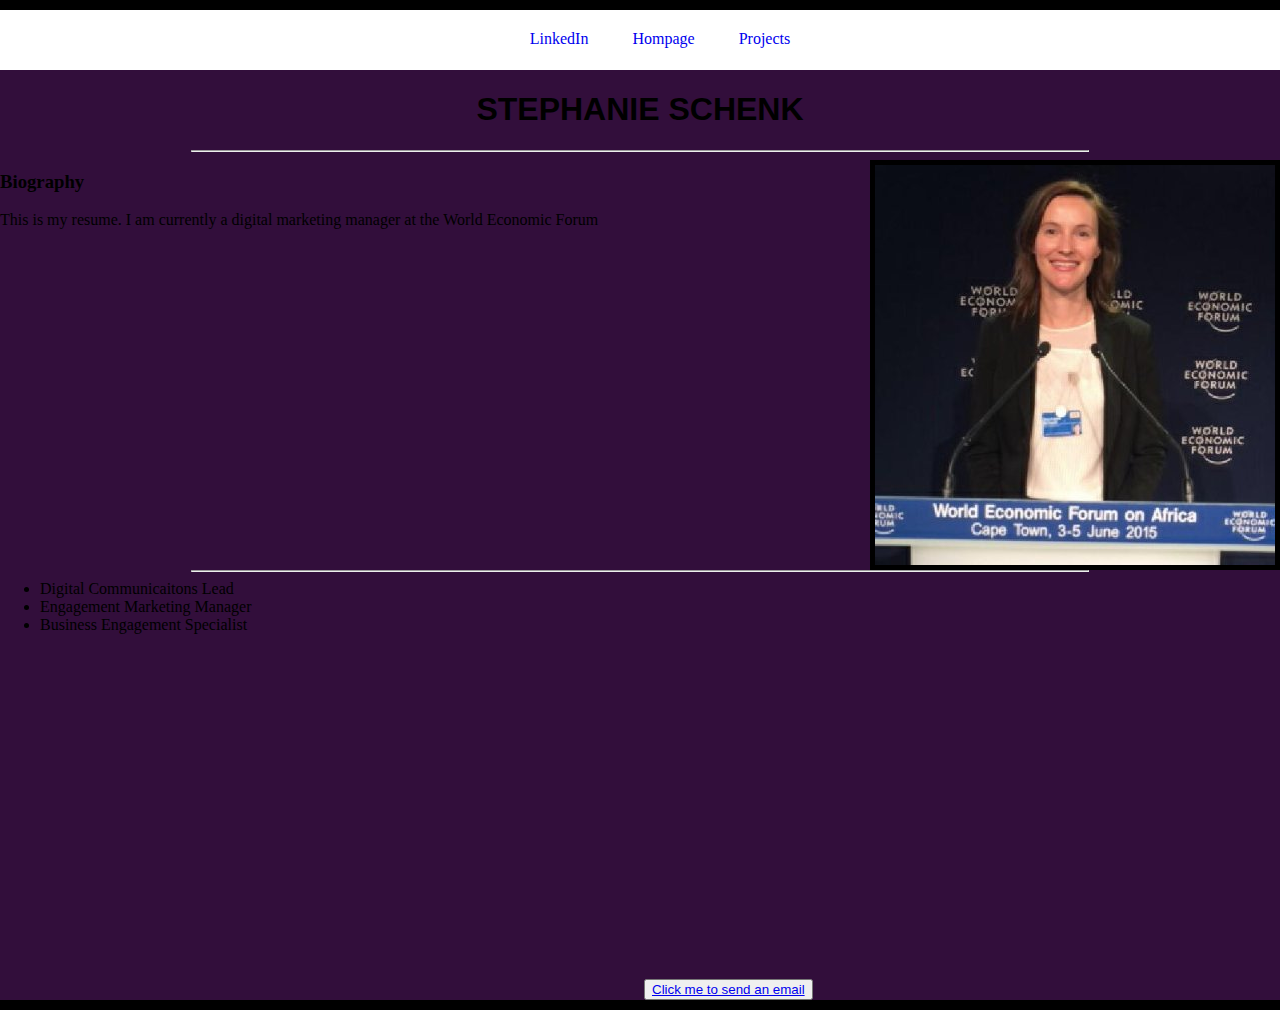
<file: index.html>
<!DOCTYPE html>
<html>
  <head>
    <meta charset="utf-8">
    <title>stephanie's resume</title>
    <link rel="stylesheet" type="text/css" href="style.css">
  </head>
  <body>
    <nav>
<ul>
  <li><a href="https://ch.linkedin.com/in/stephanie-schenk-7b69575" target="_blank">LinkedIn</a></li>
  <li><a href="index.html">Hompage</a></li>
  <li><a href="projects.html">Projects</a></li>
</ul>
    </nav>
    <h1>Stephanie Schenk</h1>
    <hr>
    <img  src="steph.jpg"alt="Picture of Stephanie Schenk"title="Stephanie Schenk" id="steph">
    <h3>Biography</h3>
<p> This is my resume. I am currently a digital marketing manager at the World Economic Forum</p>
<hr>
    <ul>
      <li>Digital Communicaitons Lead</li>
      <li>Engagement Marketing Manager</li>
      <li>Business Engagement Specialist</li>
    </ul>
<iframe width="640" height="360" src="https://www.youtube.com/embed/2M7fzrBZTo4" frameborder="0" allowfullscreen></iframe>

<button><a href="mailto:ssschenk@hotmail.com">Click me to send an email</a></button>

  </body>
</html>
</file>
<file: style.css>
body{
  margin: 0px;
  border-top: 10px solid black;
  border-bottom: 10px solid black;
  background-color: #320E3B;
}
nav{
  background-color: white;
  height:60px;
}
ul{
  margin: 0px;
}
h1{
  text-align: center;
  font-family: Arial;
  text-transform: uppercase;
}
#steph{
  border: 5px solid black;
  float: right;

}
#globe{
  border-radius: 50%;

}
hr{
  width: 70%;
}
nav ul {
  list-style: none;
  text-align: center;
}
nav li {
  display: inline-block;
  padding: 20px;
}
nav a {
  text-decoration: none;
}
nav a:hover{
  border-bottom: 1px solid black;
}
</file>
